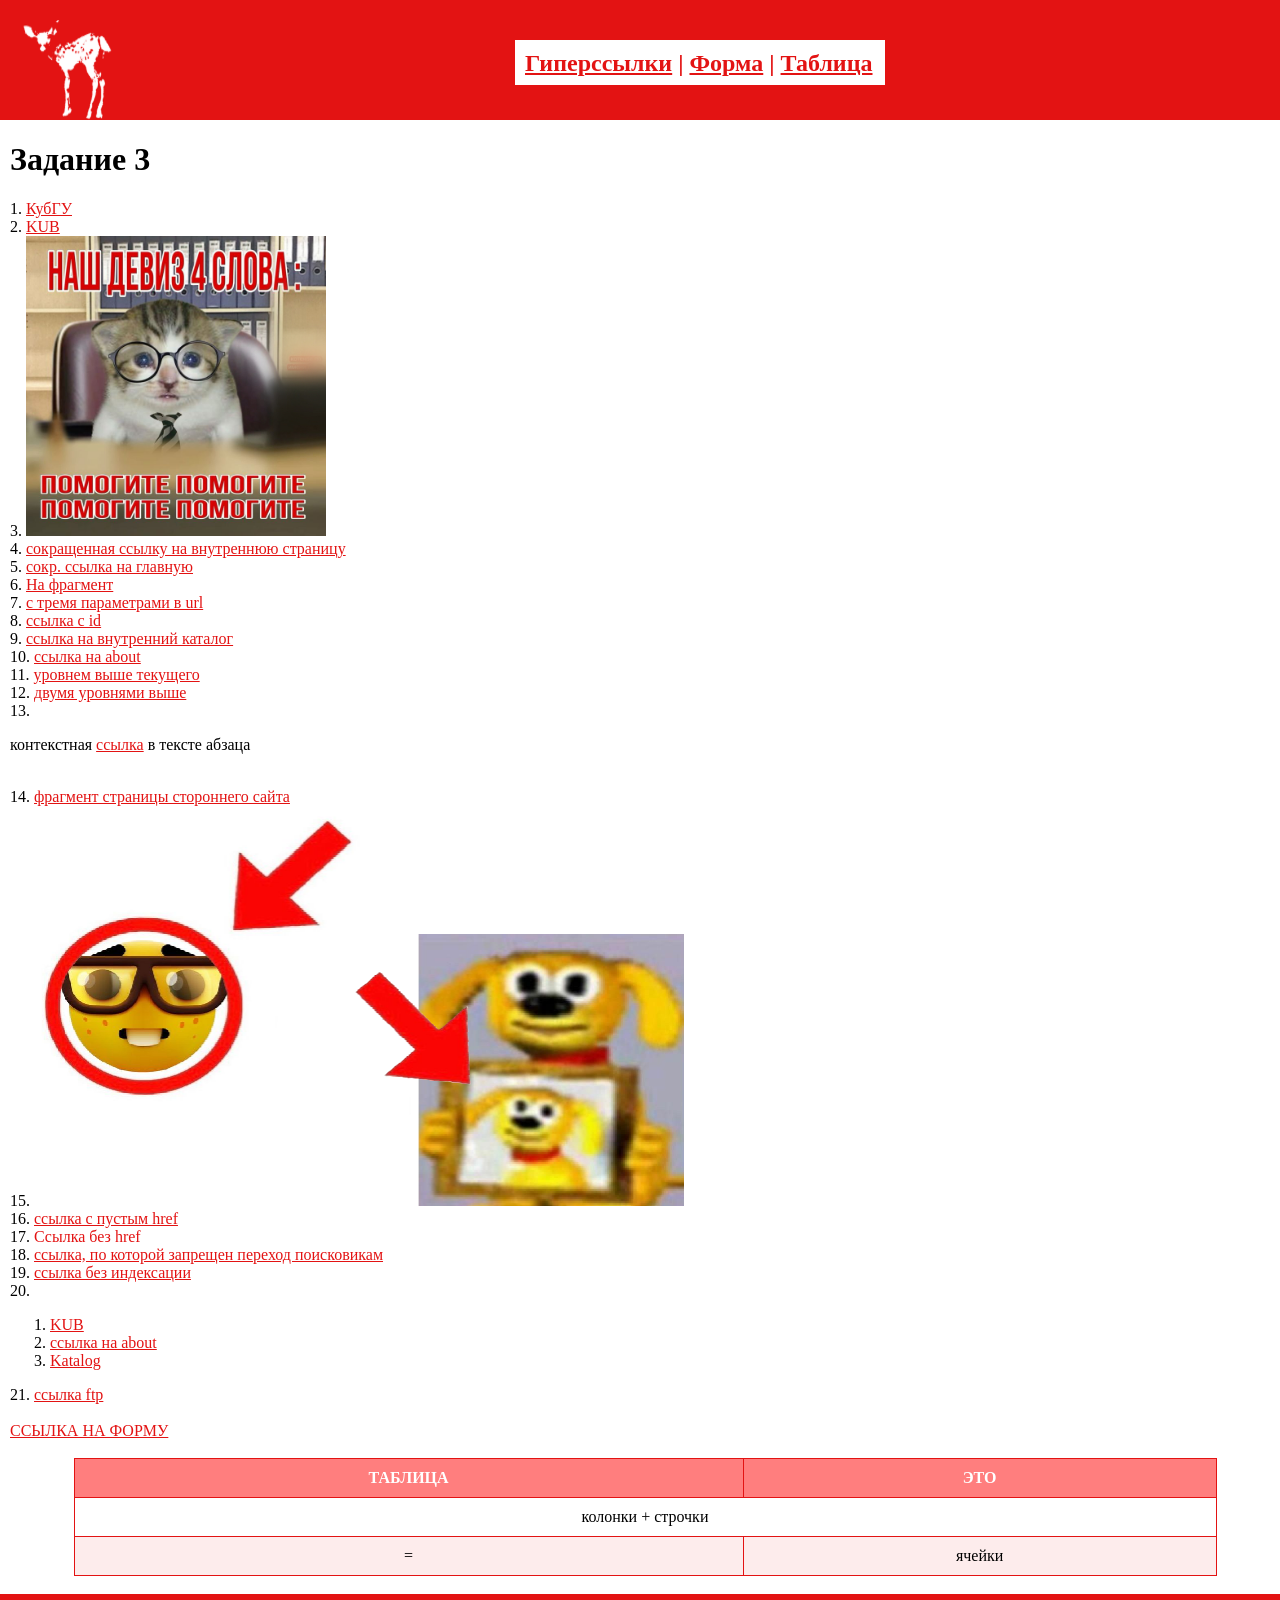
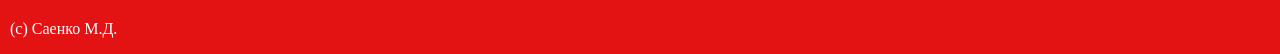
<file: index.html>
<!DOCTYPE html>
<html lang="ru">
<head>
    <meta charset="UTF-8">
    <meta name="viewport" content="width=device-width, initial-scale=1.0">
    <title>unnamed</title>
    <link rel="stylesheet" href="style.css">
</head>
<body>
    <header id="top">
      <img src="1ogo.png" alt="Логотип сайта 5uchn34tk1d">
      <nav style="color:#e31313;">
          <a href="#links">Гиперссылки</a> |
          <a href="form.html">Форма</a> |
          <a href="#tbl">Таблица</a>
      </nav>
    </header>
    <header>
        <h1 id="fragm">Задание 3</h1>
    </header>

    <main id="links">
        <div id="list">
            1.  <a href="http://www.kubsu.ru/index.php" title="Официальный сайт Кубанского государственного университета">КубГУ</a> <br>
            2.  <a href="https://www.kubsu.ru/index.php" title="alma mater">KUB</a> <br>
            3.  
                <a href="http://www.kubsu.ru"> <img src="pic1.jpg" alt="kubsu" width="300"> </a> <br>
            4.  <a href="http://www.kubsu.ru">сокращенная ссылку на внутреннюю страницу</a> <br>
            5.  <a href="http://www.kubsu.ru">сокр. ссылка на главную </a> <br>
            6.  <a href="#fragm">На фрагмент</a><br>
            7.  <a href="https://www.kubsu.ru/node/181">с тремя параметрами в url</a> <br>
            8.  <a href="https://www.kubsu.ru/ru/university/id=112">ссылка с id</a> <br>
            9.  <a href="kat.html">ссылка на внутренний каталог</a> <br>
            10. <a href="about.html">ссылка на about </a> <br>
            11. <a href="aa/a.html">уровнем выше текущего</a> <br>
            12. <a href="aa/level/aaa.html">двумя уровнями выше</a> <br>
            13. <p>контекстная <a href="https://yandex.ru/video/preview/11843531504909666715">ссылка</a> в тексте абзаца</p> <br>
            14. <a href="https://kubsu.ru#includedContent">фрагмент страницы стороннего сайта</a> <br>
            15. 
                <img src="circle_rectangle.png" alt="Схема" usemap="#mymap" width="650" height="400">
                <map name="mymap">
                    <area shape="rect" coords="435,265,575,380" href="about.html" alt="Прямоугольная область">
                    <area shape="circle" coords="110,200,100" href="http://www.kubsu.ru" alt="Круглая область">
                </map>
                <br>
            16. <a href="">ссылка с пустым href</a> <br>
            17. <a>Ссылка без href</a> <br>
            18. <a rel="nofollow" href="http://www.kubsu.ru"> ссылкa, по которой запрещен переход поисковикам</a> <br>
            19. <!--noindex--><a href="NoindLink.html" rel="nofollow">ссылка без индексации</a><!--/noindex--> <br>
            20. <ol>
                    <li><a href="https://www.kubsu.ru/index.php" title="alma mater">KUB</a></li>
                    <li><a href="about.html" title="aboouutt mee">ссылка на about </a></li>
                    <li><a href="kat.html" title="ссылка на каталог">Katalog</a></li>
                </ol>
            21. <a href="ftp://логин:пароль@form:21/путь_к_файлу/файл.ext"> ссылка ftp </a><br>
                <br>
                <a href="form.html"> ССЫЛКА НА ФОРМУ</a> <br>

        </div> 
<br>

<div id="tbl">
    <table style="border-collapse: collapse; border: 1px solid #e31313; font-size: 16px; text-align: center;">
        <tbody>
            <tr>
                <th style="border: 1px solid #e31313; padding: 10px 15px; background-color: #ff7e7e; color: #ffffff;">ТАБЛИЦА</th>
                <th style="border: 1px solid #e31313; padding: 10px 15px; background-color: #ff7e7e; color: #ffffff;">ЭТО</th>
            </tr>
            <tr>
                <td style="border: 1px solid #e31313; padding: 10px 15px; background-color: #ffffff;" colspan="2">колонки + строчки</td>
            </tr>
            <tr>
                <td style="border: 1px solid #e31313; padding: 10px 15px; background-color: #fdecec;">=</td>
                <td style="border: 1px solid #e31313; padding: 10px 15px; background-color: #fdecec;">ячейки</td>
            </tr>
        </tbody>
    </table>
    <br>
</div>
    </main>

    <footer>
        <div>
            <p> (c) Саенко М.Д.</p>
        </div>
    </footer>
</body>
</html>
</file>
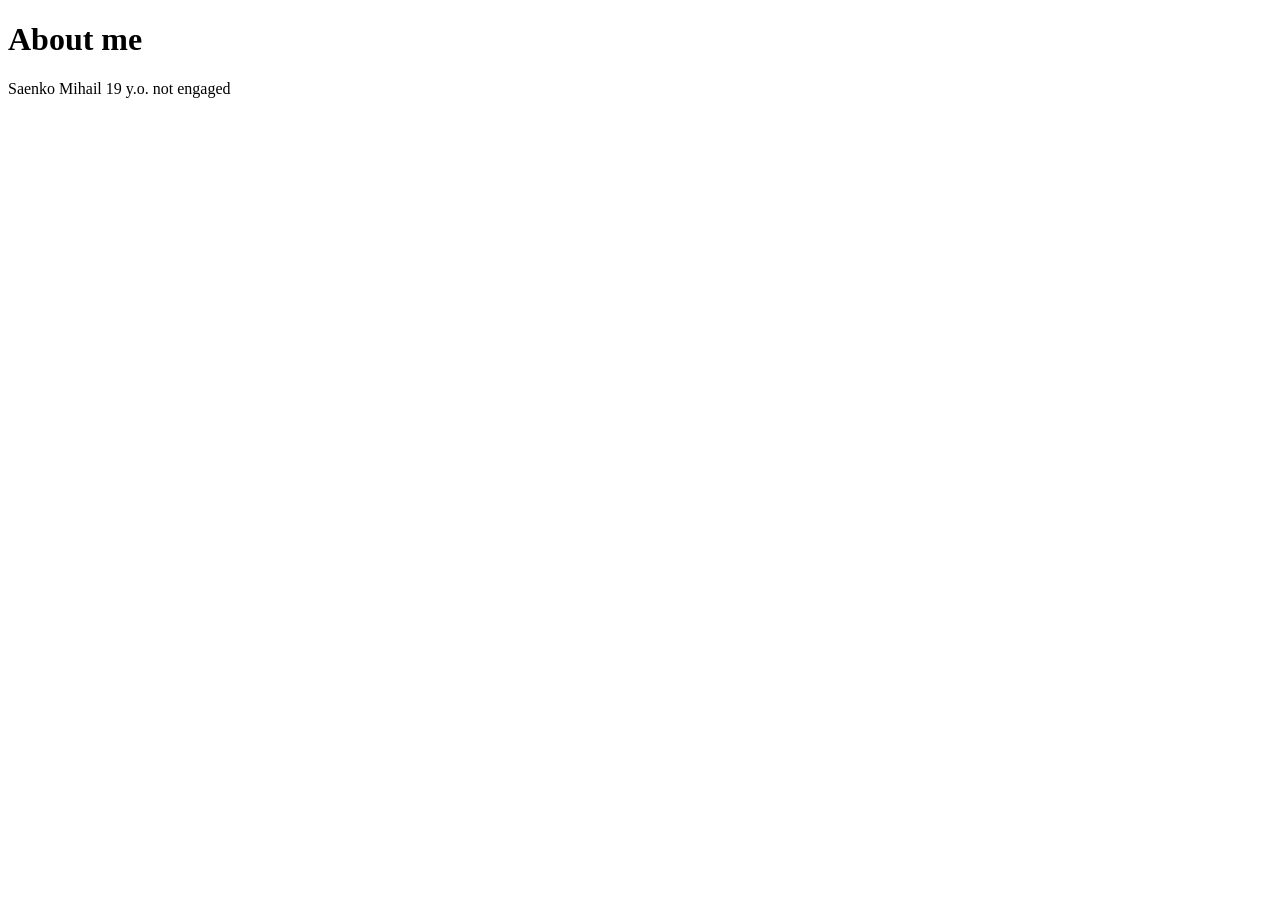
<file: about.html>
<!DOCTYPE html>
<html lang="en">
<head>
    <meta charset="UTF-8">
    <meta name="viewport" content="width=device-width, initial-scale=1.0">
    <title>Document</title>
</head>
<body>
    <h1>About me</h1>
    <p>Saenko Mihail 19 y.o. not engaged</p>
</body>
</html>
</file>
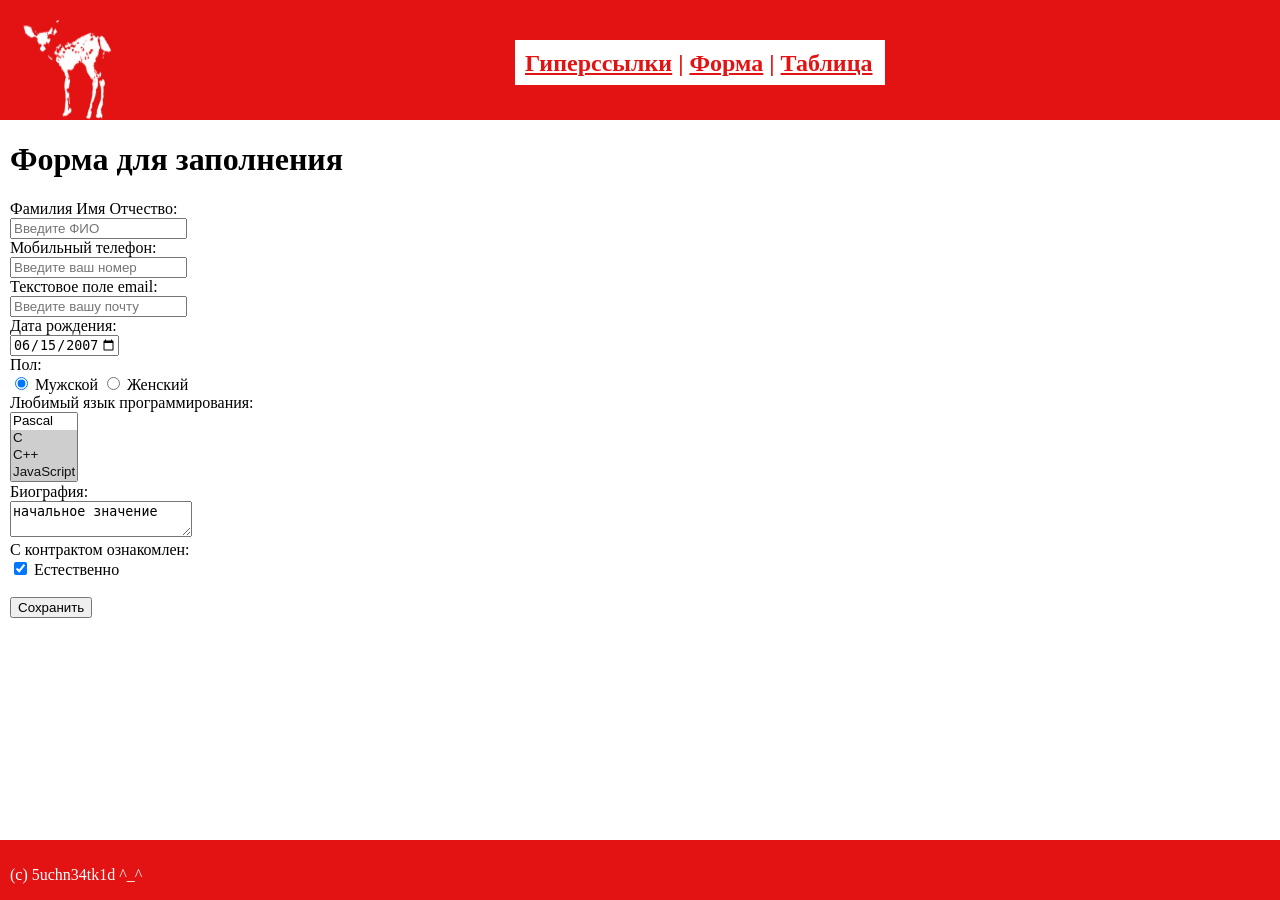
<file: form.html>
<!DOCTYPE html>
<html lang="ru">
<head>
    <meta charset="UTF-8">
    <meta name="viewport" content="width=device-width, initial-scale=1.0">
    <title>unnamed</title>
    <link rel="stylesheet" href="style.css">
</head>
<body  style="margin:0; background-color:#ffffff;">
    <header id="top">
      <img src="1ogo.png" alt="Логотип сайта 5uchn34tk1d">
      <nav style="color:#e31313;">
          <a href="index.html#links">Гиперссылки</a> |
          <a href="form.html">Форма</a> |
          <a href="index.html#tbl">Таблица</a>
      </nav>
    </header>

    <main style="margin-left:10px;">
    <form action="/" method="POST">
    <h1>Форма для заполнения</h1>
        <label>
            Фамилия Имя Отчество:<br>
            <input name="field-FIO" placeholder="Введите ФИО" type="text" pattern="^[А-Яа-яЁё\-]+\s+[А-Яа-яЁё\-]+(?:\s+[А-Яа-яЁё\-]+)?$" required>
        </label><br>
        <label>
            Мобильный телефон:<br>
            <input name="field-telephone" type="tel" placeholder="Введите ваш номер" pattern="\+7[0-9]{10}" required>
        </label><br>
        <label>
            Текстовое поле email:<br>
            <input name="field-email" type="email" placeholder="Введите вашу почту" required>
        </label><br>
        <label>
            Дата рождения:<br>
            <input name="field-date" value="2007-06-15" type="date" max="2026-10-06">
        </label><br>
        Пол:<br>
        <label><input type="radio" checked="checked" name="radio-group-1" value="Значение1">
            Мужской</label>
        <label><input type="radio" name="radio-group-1" value="Значение2">
            Женский</label><br>
        <label>
        Любимый язык программирования:
        <br>
        <select name="field-name-4[]" multiple="multiple">
          <option value="Значение1">Pascal</option>
          <option value="Значение2" selected="selected">C</option>
          <option value="Значение3" selected="selected">C++</option>
          <option value="Значение4" selected="selected">JavaScript</option>
          <option value="Значение5" selected="selected">PHP</option>
          <option value="Значение6" selected="selected">Python</option>
          <option value="Значение7" selected="selected">Java</option>
          <option value="Значение8" selected="selected">Haskel</option>
          <option value="Значение9" selected="selected">Clojure</option>
          <option value="Значение10" selected="selected">Prolog</option>
          <option value="Значение11" selected="selected">Scala</option>
        </select>
      </label><br>

        <label>
        Биография:<br>
        <textarea name="field-name-2" required>начальное значение</textarea>
      </label>
      <br>     

      С контрактом ознакомлен:<br>
      <label><input type="checkbox" checked="checked" name="check-1" required>
        Естественно</label><br>
        <br>
      <input type="submit" value="Сохранить">
    </form>
    </main>

    <footer style="width:100%; box-sizing: border-box; background-color:#e31313; padding: 10px; height:60px; margin:0;">
        <div>
            <p style="color: #ffffff;"> (c) 5uchn34tk1d ^_^</p>
        </div>
    </footer>
</body>
</html>
</file>
<file: style.css>
body {
    margin: 0;
    background-color: #ffffff;
    min-height: 100vh;
    display: flex;
    flex-direction: column;
}

#top {
    display: flex;
    flex-direction: column;
    align-items: center;
    width: 100%;
    box-sizing: border-box;
    background-color: #e31313;
    padding: 10px;
    margin: 0;
}

#top img {
    margin: 10px;
    width: 100px;
    height: 100px;
}

nav {
    width: 100%;
    box-sizing: border-box;
    background-color: #ffffff;
    padding: 10px;
    margin: 30px auto;
    font-size: 24px;
    font-weight: bold;
}

nav a {
    color: #e31313;
    font-size: 24px;
    font-weight: bold;
}

header {
    margin: 0;
}

header h1 {
    margin-left: 10px;
}

main {
    display: flex;
    flex-direction: column;
    flex: 1;
    margin-left: 10px;
}

#list {
    overflow-x: auto;
}

main a {
    color: #e31313;
}

#tbl {
    order: -1;
}

table {
    border-collapse: collapse;
    width: 90%;
    border: 1px solid #e31313;
    font-size: 16px;
    text-align: center;
    margin: 0 auto;
}

th, td {
    border: 1px solid #e31313;
    padding: 10px 15px;
}

th {
    background-color: #e31313;
    color: #ffffff;
}

td {
    background-color: #ffffff;
}

tr:last-child td {
    background-color: #fdecec;
}

footer {
    width: 100%;
    box-sizing: border-box;
    background-color: #e31313;
    padding: 10px;
    height: 60px;
    margin: 0;
}

footer p {
    color: #ffffff;
    margin-top: 16px;
    margin-bottom: 0;
}


@media (min-width: 768px) {

    #top {
        flex-direction: row;
        align-items: flex-start;
        height: 120px;
    }

    #top img {
        margin: 10px;
    }

    nav {
        box-sizing: content-box;
        width: 350px;
        height: 25px;
        margin: 30px auto;
    }

    #tbl {
        order: 0;
    }
}

@media (max-width: 767px) {

    table {
        width: 100%;
    }

    #list img {
        width: 100%;
        height: auto;
    }
}
</file>
